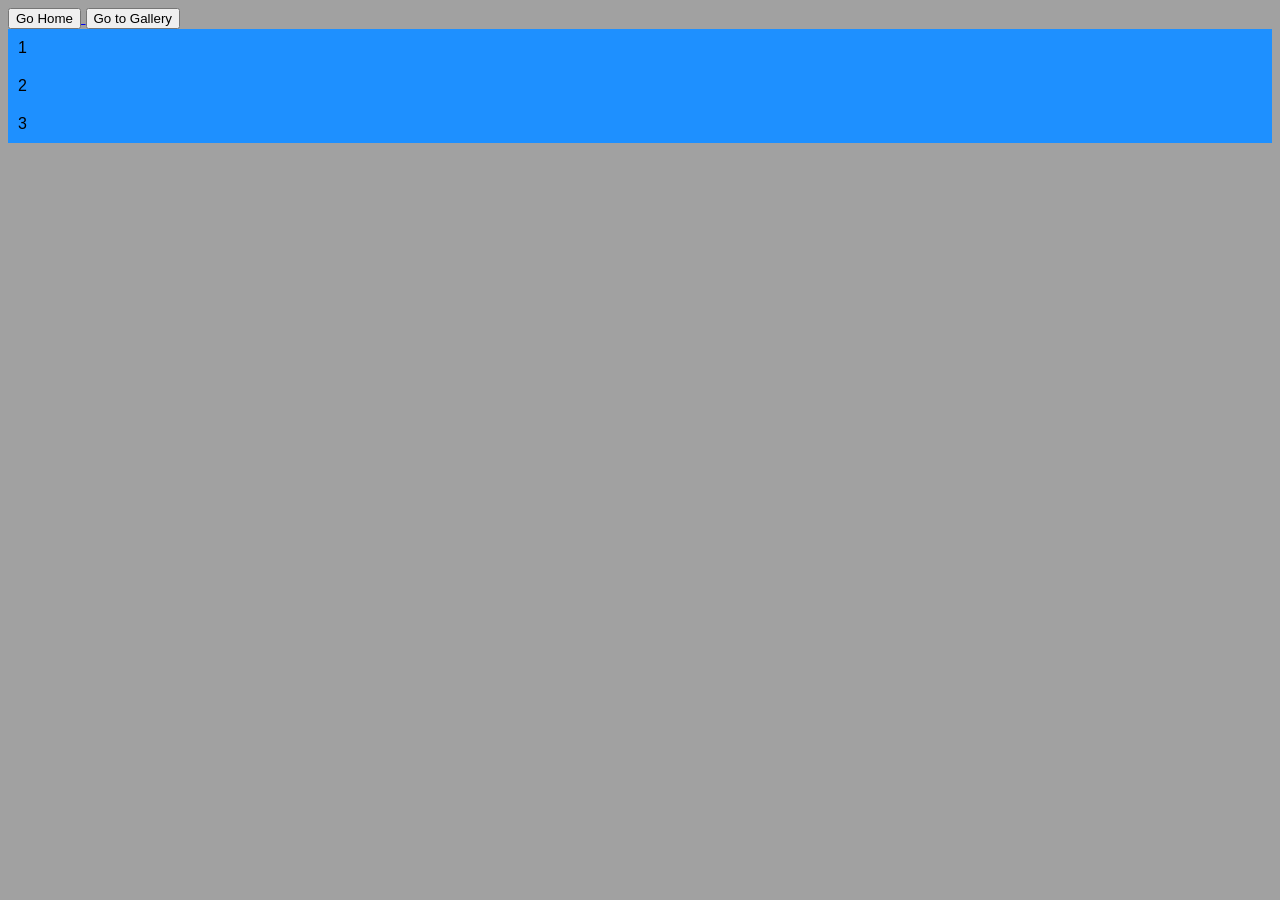
<file: flexbox.html>
<head>
  <title>Linson's Cool Page - Flexbox</title>
  <link href="flexfox.css" rel="stylesheet">
</head>
<body style="font-family: Arial, Helvetica, sans-serif;">
    <a href="index.html">
    <button>Go Home</button>
        <a href="gallery.html">
    <button>Go to Gallery</button>
</a>
    <div class="container">
      <div>1</div>

    </div>
    <div class="container">
      <div>2</div>
    </div>
    <div class="container">
      <div>3</div>
    </div>
</body>
</file>
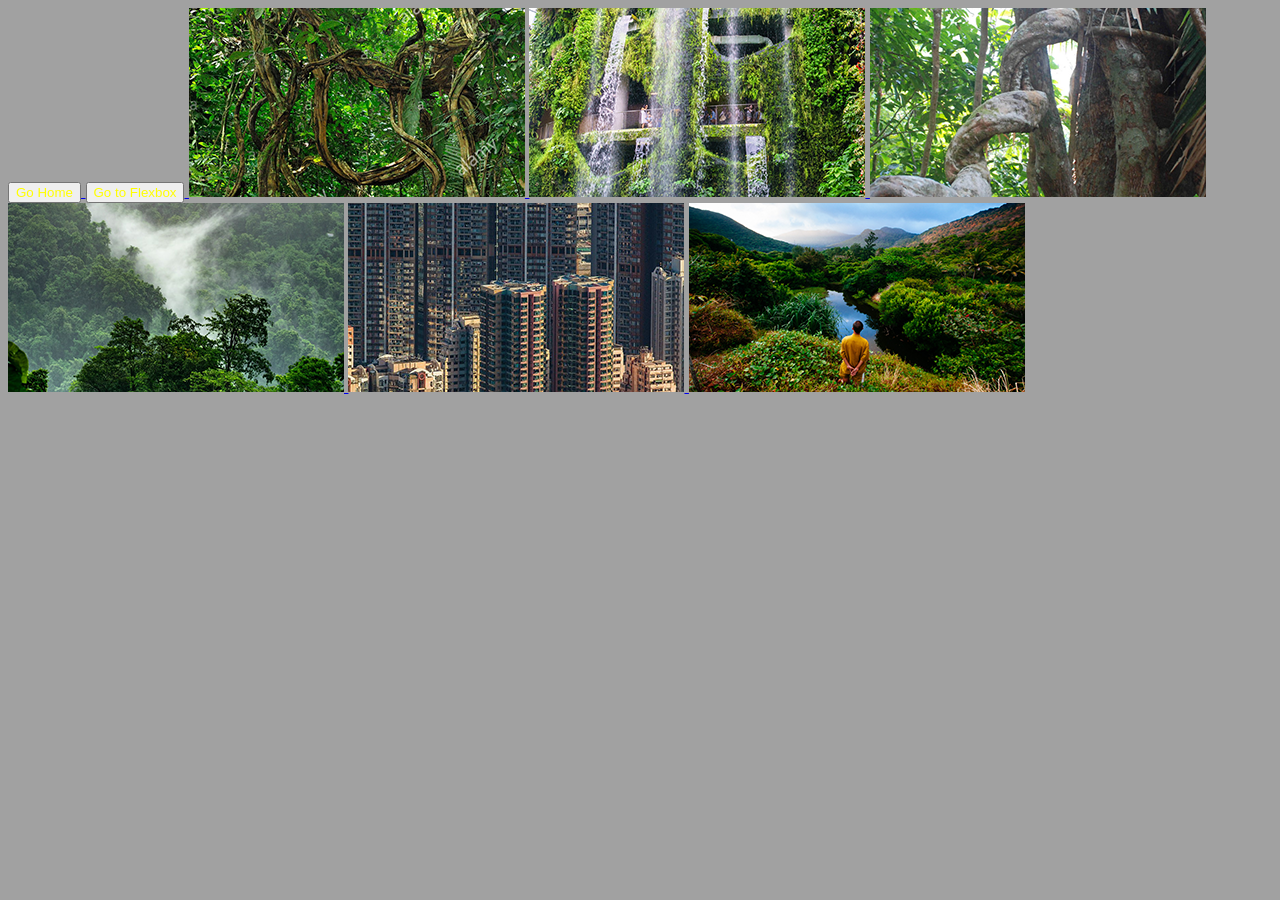
<file: gallery.html>
<!DOCTYPE html>
<html lang=en> 
<head>
  <title>Linson's Cool Page - Gallery</title>
  <link href="style.css" rel="stylesheet">
    </head>
    <body style="font-family: Arial, Helvetica, sans-serif;">
    <a href="index.html">
    <button>Go Home</button>
</a>
<body style="font-family: Arial, Helvetica, sans-serif;">
    <a href="flexbox.html">
    <button>Go to Flexbox</button>
</a>
    </a>
          <a href="https://drive.google.com/file/d/16rL1q93Br2IpHDheBaYbhC6rMxMD0EVr/view">
    <img src="images/picture1.png" alt="description">
     </a>
          <a href="https://drive.google.com/file/d/147B6RqXBBtdNu7Nq-WRT_3tFUu-G9_JJ/view">
    <img src="images/picture2.png" alt="description">
     </a>
          <a href="https://drive.google.com/file/d/1JBX6XKQkUQHjb4mCoWSc5PNRxWyAybDk/view">
    <img src="images/picture3.png" alt="description">
     </a>
          <a href="https://drive.google.com/file/d/16RLi-JcfjIFyovc-lL4ZdNDIez1LXL8H/view">
    <img src="images/picture4.png" alt="description">
      </a>
          <a href="https://drive.google.com/file/d/1C6BCqqupnCEp11-KxY9Y8gievDywopJg/view">
    <img src="images/picture5.png" alt="description">
     </a>
          <a href="https://drive.google.com/file/d/13GMd-y3BoXwE0d-HEekLyMQbkyn__K6h/view">
    <img src="images/picture6.png" alt="description">
     </a>

    </body>
</html>
</file>
<file: flexfox.css>
.container {
  display:flex;
  background-color: dodgerblue;
  padding: 10px;
}
body {
    background-color: rgb(161, 161, 161);
  }
</file>
<file: style.css>
body {
    background-color: rgb(161, 161, 161);
  }

nav {
    background-color: rgb(194, 65, 56);
    color: white;
    width: 500px;
    border:50px;
    border: 2px solid black;
    text-align: center;
}

main {
  color: rgb(0, 0, 0);
  background-color: rgb(207, 198, 158);
  width: 500px;
  border:50px;
  border: 2px solid black;
}
button {
  color: yellow;
}

.news {
  position: absolute;
background-color: rgb(207, 198, 158);
font-family: Georgia, 'Times New Roman', Times, serif;
border: 2px solid black;
margin: 30px;
padding: 30px;
width: 440px;
left: -21.3px;
bottom: 74px;
}

.image {
  position: absolute;
  background-color: rgb(255, 255, 255);
  border: 2px solid black;
  width: 1000px;
  text-align: center;
  bottom: 105px;
  right: 394px;
}
</file>
